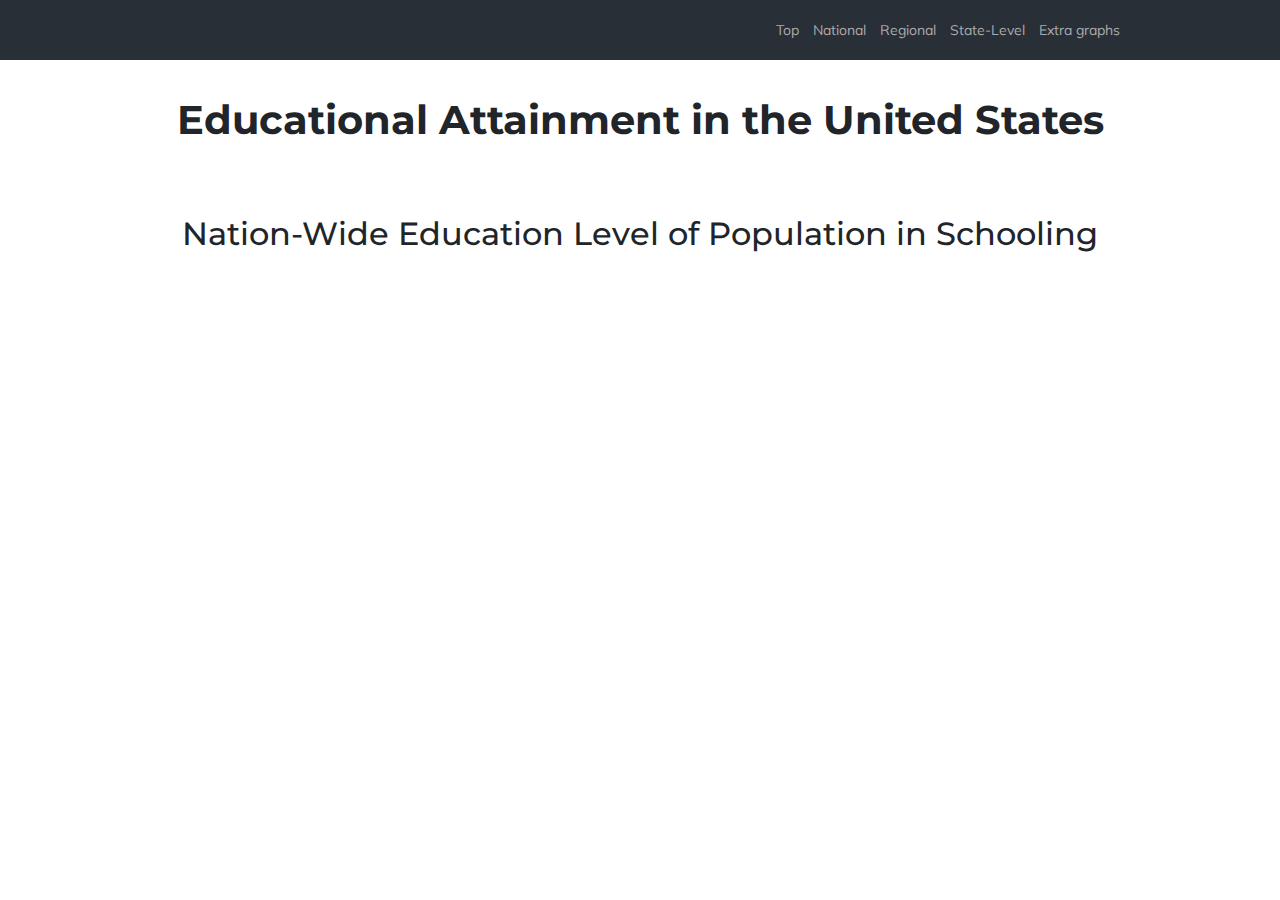
<file: index.html>
<!DOCTYPE html>
<html lang="en">

<head>
    <meta charset="UTF-8">
    <link rel="stylesheet" href="https://maxcdn.bootstrapcdn.com/bootstrap/4.0.0/css/bootstrap.min.css" integrity="sha384-Gn5384xqQ1aoWXA+058RXPxPg6fy4IWvTNh0E263XmFcJlSAwiGgFAW/dAiS6JXm" crossorigin="anonymous">
    <meta name="viewport" content="width=device-width, initial-scale=1">
    <title>Educational Attainment in the United States</title>
    <link href="assets/stylesheets/style.css" rel="stylesheet"/>
    <link href="https://fonts.googleapis.com/css?family=Muli" rel="stylesheet">
    <link href="https://fonts.googleapis.com/css?family=Montserrat" rel="stylesheet">
    <script type="text/javascript" src="assets/on_hover.js"></script>
    <script src='https://code.responsivevoice.org/responsivevoice.js'></script>
    <script src="https://ajax.googleapis.com/ajax/libs/jquery/3.3.1/jquery.min.js"></script> 
</head>
  <header>
       <nav>
    <ul>
      <li><a href="#top" onmouseover="playclip();" >Top</a></li>
      <li><a href="#national" onclick="showhide('nationwide');" onmouseover="playclip();" >National</a></li>
      <li><a href="#regional" onclick="showhide('regionlevel');" onmouseover="playclip();" >Regional</a></li>
      <li><a href="#state" onclick="showhide('statelevel');" onmouseover="playclip();" >State-Level</a></li>
      <li><a href="index2.html" onmouseover="playclip();" >Extra graphs</a></li>
    <ul>
        </nav>
    </header>
<body>
	<script src="https://ajax.googleapis.com/ajax/libs/jquery/1.8.2/jquery.min.js"></script>
	<script type="text/javascript">
	$("#nav").addClass("js").before('<div id="menu">&#9776;</div>');
	$("#menu").click(function(){
		$("#nav").toggle();
	});
	$(window).resize(function(){
		if(window.innerWidth > 768) {
			$("#nav").removeAttr("style");
		}
	});
</script>
    <h1 class="title">Educational Attainment in the United States</h1>
        
    <div class="hide" id="nationwide">
	<p><br></p>
    <h2 class="subtitle">Nation-Wide Education Level of Population in Schooling</h2>
	
    <svg id="pie-chart" width=100% height=50%></svg><a name="regional"></a>
    </div>
    <div class="hide" id="regionlevel">
    <p><br><br><br></p>
    <h2 class="subtitle">Educational Attainment: Region-level Breakdown of University Students</h2>
	
    <form id="tree-form">
        <div class="radio-toolbar">
            <input type="radio" id="mode1" name="treeSum" value="number" checked>
            <label for="mode1">Pursuing a Masters degree (in # of students)</label>
            <input type="radio" id="mode2" name="treeSum" value="percent">
            <label for="mode2">Pursuing a Masters degree (in %)</label>
            <input type="radio" id="mode3" name="treeSum" value="male">
            <label for="mode3">Males in College (18-24yrs)(in %)</label>
            <input type="radio" id="mode4" name="treeSum" value="femal">
            <label for="mode4">Females in College (18-24yrs) (in %)</label>
        </div>
    </form>
	<p></p>
    <div id="chart"></div>
    </div>
    <div class="hide" id="statelevel">
	<a name="state"></a>
    <p><br><br></p>
    <h2 class="subtitle">Education Level of Population in Schooling: State-level Breakdown</h2>
	
    <form id="stack-form">
        <div class="radio-toolbar">
            <input type="radio" id="radio1" name="mode" value="bypercent" checked>
            <label for="radio1">Students (in %)</label>
            <input type="radio" id="radio2" name="mode" value="bycount">
            <label for="radio2">Students (in number of people)</label>
    </div>
    </form>
    <div>
        <svg id="stacked-bar-chart"></svg>
    </div>
    </div>

    
<script src="https://d3js.org/d3.v4.min.js"></script>
<script src='http://cdnjs.cloudflare.com/ajax/libs/jquery/2.1.3/jquery.min.js'></script>
<script src="assets/scripts/script_1.js"></script>
<script src="assets/scripts/script_2.js"></script>
<script src="assets/scripts/script_3.js"></script>
<script>
    $( document ).ready(function() {
      $(window).scroll(function(){
        if ($(window).scrollTop() >= 300) {
           $('nav').addClass('fixed-header');
        }
        else {
           $('nav').removeClass('fixed-header');
        }
    });
});

/* scrollTop() >= 240
   Should be equal the the height of the header
 */
</script>
<script>
$('label,h1,h2').mouseenter(function() { 
 	responsiveVoice.cancel(); 
	responsiveVoice.speak($(this).text()); 
});
</script>
<script>
	function showhide(id){
        if (document.getElementById) {
          var divid = document.getElementById(id);
          var divs = document.getElementsByClassName("hide");
          for(var i=0;i<divs.length;i++) {
            divs[i].style.display = "none";
          }
          divid.style.display = "block";
        } 
        return false;
 }
document.getElementById("regionlevel").style.display = "none";
document.getElementById("statelevel").style.display = "none";
</script>
	<audio>
	  <source src="assets/click.mp3"></source>
          <source src="assets/click.ogg"></source>
	</audio>
	<script src="https://code.jquery.com/jquery-3.3.1.slim.min.js" integrity="sha384-q8i/X+965DzO0rT7abK41JStQIAqVgRVzpbzo5smXKp4YfRvH+8abtTE1Pi6jizo" crossorigin="anonymous"></script>
	<script src="https://cdnjs.cloudflare.com/ajax/libs/popper.js/1.14.3/umd/popper.min.js" integrity="sha384-ZMP7rVo3mIykV+2+9J3UJ46jBk0WLaUAdn689aCwoqbBJiSnjAK/l8WvCWPIPm49" crossorigin="anonymous"></script>
	<script src="https://stackpath.bootstrapcdn.com/bootstrap/4.1.3/js/bootstrap.min.js" integrity="sha384-ChfqqxuZUCnJSK3+MXmPNIyE6ZbWh2IMqE241rYiqJxyMiZ6OW/JmZQ5stwEULTy" crossorigin="anonymous"></script>
</body>
</html>
</file>
<file: assets/stylesheets/style.css>
/* Stores all CSS variable */
:root {
    --dark-gray: #212323;
    --dark-purple: #190f27;
    --transluscent-dark-purple: rgba(25, 15, 39, 0.87);
    --light-purple: #5a4570;
    --mid-gray: #989898;
    --light-gray: #dededd;
    --cream : #dbd7cf;
    --white: #ffffff;
    --transluscent-white: rgba(255, 255, 255, 0.8);
    --body-text-color: rgba(35,31,32, 0.87);
    --heading-font: "Gill Sans", "Helvetica Neue", Helvetica, Arial, sans-serif;
    --heading-weight: 700;
    --body-font: ;
    --body-font-italic: ;
    --code-font: ;
}

* {
	box-sizing: border-box;
	-webkit-box-sizing: border-box;
	-moz-box-sizing: border-box;
	-ms-box-sizing: border-box;
}


header {
  height:36px;
  z-index:10;
}

header h1 {
  position: absolute;
  top: 72px; 
  left: 50px;
  color: #fff;
}

.fixed-header {
  position: fixed;
  top:0; left:0;
  width: 100%; 
}

nav {
  width:100%;
  height:60px;
  background: #292f36;
  postion:fixed;
  z-index:10;
}

nav ul { 
  list-style-type: none;
  margin: 0 auto;
  padding-left:0;
  text-align:right;
  width: 960px; 
  max-width: 100%;
}

nav ul li { 
  display: inline-block; 
  line-height: 60px;
  margin-left: 10px;
}
nav ul li a {
  text-decoration: none; 
  color: #a9abae;
}

@media screen and (max-width: 768px) {
		#menu {
			width:100%;
			display: block;
			background:#292f36;
			font-size:1.35em;
			text-align: center;
			color:#fff;
			
		}
		#nav.js {
			display: none;

		}
		nav ul {
			width:100%;
			list-style:none;
			background:#292f36;
			position: fixed;
	
		}
		nav ul li {
			width:100%;
			text-align: center;
			color:#070a0f;

		}
		
	}

	@media screen and (min-width: 768px) {
		#menu {
			display: none;
		}
	}

body {
    font-size: 14px;
    font-family: "Muli", "Gill Sans", "Helvetica Neue", Helvetica, Arial, sans-serif;
}

text{
    font-family: "Muli", "Gill Sans", "Helvetica Neue", Helvetica, Arial, sans-serif !IMPORTANT;
}

label{
  font-family: "Muli", "Gill Sans", "Helvetica Neue", Helvetica, Arial, sans-serif !IMPORTANT;
     border-radius: 5px !IMPORTANT;
}

.radio-toolbar input[type="radio"] {
  display: none;
    
}

.radio-toolbar label {

  display: inline-block;
  background-color: #FCFF99;
  padding: 4px 11px;
  font-family: "Muli";
  font-size: 18px;
  cursor: pointer;
  border-style: solid;
  border-width: 2px;
  border-color: #FFD78C;
}

.radio-toolbar input[type="radio"]:checked+label {
  background-color: #F6FF00;
  border-style: solid;
  border-width: 2px;
  border-color: #FFA600;
}



a, a:visited, a:hover {
	text-decoration: none;
}

textarea, input {
    font-family: "Muli", "Gill Sans", "Helvetica Neue", Helvetica, Arial, sans-serif;
	-webkit-transition: border .5s ease-in-out;
  transition: border .5s ease-in-out;
}

textarea:focus, input:focus {
	border-color: none;
}

textarea:focus, input:focus, button:focus, button {
    outline: blue;
}

button {
	border: none;
}

.arc text {
  font: 10px sans-serif;
/*    color: #ffffff;*/
  text-anchor: middle;
}
.arc path {
  stroke: #fff;
}

rect.bordered {
    stroke: white;
    stroke-width: 1px;
}

text.axis {
    fill: #000;
    font-family:
}

.axis path,
.axis line {
    fill: none;
    stroke: #000;
    shape-rendering: crispEdges;
}

.bar {
    fill: steelblue;
}

.x.axis path {
    display: none;
}

.legend line {
    stroke: #000;
    shape-rendering: crispEdges;
}

/*Styling for the lines connecting the labels to the slices*/
polyline{
    opacity: .3;
    stroke: black;
    stroke-width: 2px;
    fill: none;
}

/* Make the percentage on the text labels bold*/
.labelName tspan {
    font-style: normal;
    font-weight: 700;
}

/* In biology we generally italicise species names. */
.labelName {
    font-size: 0.9em;
    font-style: italic;
}

#pie-chart {
    display: block;
    margin: 0 auto;
}

#treemap {
    display: block;
    margin: 0 auto;
}

#stacked-bar-chart {
    display: block;
    margin: 0 auto;
}

.paragraph {
    width: 800px;
    display: block;
    margin: 0 auto;
    font-size: 1.25em;
    font-weight: 400;
    line-height: 1.5em;
    color: rgba(0, 0, 0, 0.87);
    margin-bottom: 20px;
}

.title {
    text-align: center;
    font-family: 'Montserrat', sans-serif;
    font-weight: 700;
    margin: 60px 0 0 0;
}

.subtitle{
    text-align: center;
    font-family: 'Montserrat', sans-serif;
    font-weight: 500;
    margin: 50px 0 30px 0;
}

.personnel {
    text-align: center;
    margin: 30px 0;
    margin-bottom: 60px;
}

#bar-chart {
    display: block;
    margin: 0 auto;
}
#chart2{
	display: block;
	margin:0 auto;
}
#bar-chart rect {
  fill: steelblue
}

form {
    text-align: center;
    margin-top: 30px;
}

#tree-form {

}

#stack-form {
}

.tree-text {
    fill: white;
    font-size: 1em;
    font-weight: 100;
}


    #chart {
	  max-width: 100%;
	  overflow:auto;
    margin: 50px;
        margin-top: 20px;
	}
	text {
	  pointer-events: none;
	}
	.grandparent text {
	  font-weight: bold;
	}
	rect {
	  stroke: #fff;
	  stroke-width: 1px;
	}
	rect.parent,
	.grandparent rect {
	  stroke-width: 3px;
	}
	.grandparent:hover rect {
	  fill: #FF9B42;
	}
	.children rect.parent,
	.grandparent rect {
	  cursor: pointer;
	}

    .children text.parent,
	.grandparent text {
	  fill: #fff;
	}
	.children rect.child {
        transition: stroke-width 0.2s;
	}
	.children rect.parent {
        fill: none;
	}
	.children:hover rect.child {
	   stroke-width: 3px;
        transition: stroke-width 0.2s;
	}

	.legend {
	  margin-bottom:8px !important;
	}
	.legend rect {
	  stroke-width: 0px;
	}
	.legend text {
	  text-anchor: middle;
	  pointer-events: auto;
	  font-size: 13px;
	  font-family: sans-serif;
	  fill: black;
	}
	.form-group {
	    text-align:left;
	}
	.textdiv {
	    font-size: 14px;
	    padding: 7px;
	    cursor: pointer;
	    overflow:none;
	}
	.textdiv .title {
	    font-size: 16px !important;
	    font-weight: bold;
	    margin-top: 8px;
	}
	.textdiv p{
        text-align: center;
	    line-height: 13px;
	    margin:0 0 4px !important;
	    padding:0px;
	    font-size:12px !important;
	}
    
    .extra {
        text-align: center;
	    line-height: 13px;
	    margin:0 0 4px !important;
	    padding:0px;
	    font-size:8px !important;
        color: #0FA3B1;
    }

.arc path {
  stroke: #fff;
}
.chart {
  width:700px;
  height:400px;
  margin: 0 auto;
}
 #lineChart {
  margin: 0 auto;
  background-color: #ffffff;
  box-shadow: 0px 0px 20px #000000;
}
 .x, .y {
  fill: none;
  stroke: #000;
  shape-rendering: crispEdges;
}
 .x text, .y text {
  stroke: none;
  fill: #000;
  font-family: Arial, "Helvetica Neue", Helvetica, sans-serif;
  font-size: 13px;
}
 .pionts {
  fill: #fff;
  stroke: green;
  stroke-width: 2;
}
 .points circle {
  display: none;
}
 .value {
  font-family: Arial, "Helvetica Neue", Helvetica, sans-serif;
  font-size: 12px;
}
</file>
